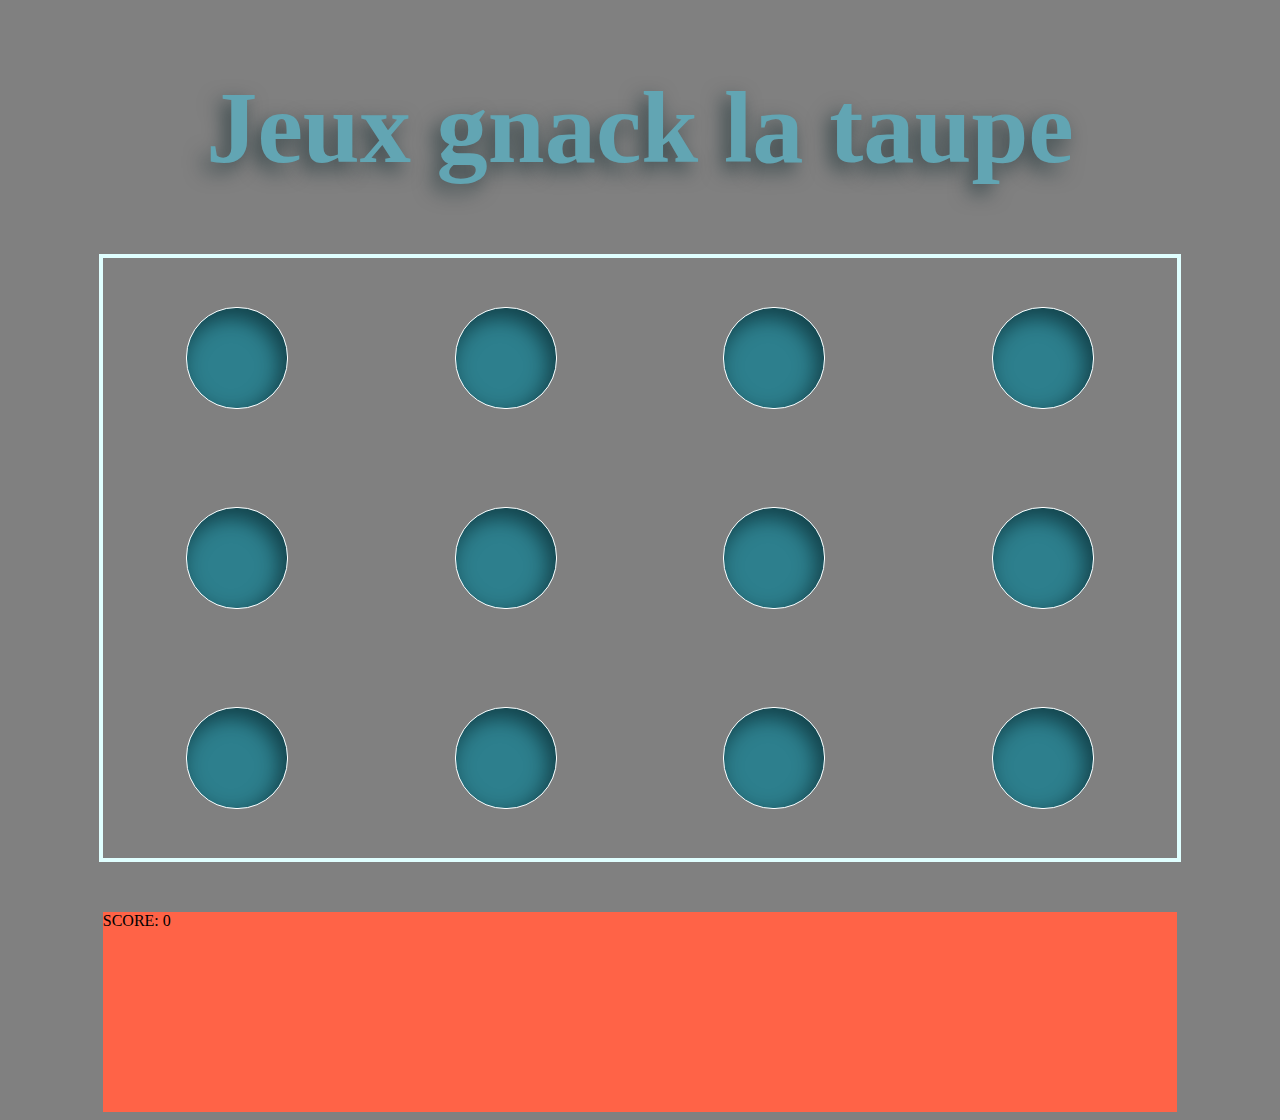
<file: Jeux/index.html>
<!DOCTYPE html>
<html lang="fr">

<head>
    <script defer src="scipt.js"></script>
    <link rel="stylesheet" href="assets/css/style.css">
    <meta charset="UTF-8">
    <meta http-equiv="X-UA-Compatible" content="IE=edge">
    <meta name="viewport" content="width=device-width, initial-scale=1.0">
    <title>Jeux TimeOut Interval</title>
</head>

<body>
    <header>
        <h1>Jeux gnack la taupe</h1>
    </header>
    <main>
        <section class="gameWhackaMole">
            <div class="top_left"></div>
            <div class="top_center__left"></div>
            <div class="top_center__right"></div>
            <div class="top_right"></div>
            <div class="middle_left"></div>
            <div class="middle_center__left"></div>
            <div class="middle_center__right"></div>
            <div class="middle_right"></div>
            <div class="botrom_left"></div>
            <div class="bottom_center__left"></div>
            <div class="bottom_center__right"></div>
            <div class="bottom_right"></div>
        </section>
        <section class="score"><span>SCORE: 0</span></section>
    </main>

</body>

</html>
</file>
<file: Jeux/assets/css/style.css>
body {
  transition: all 0.5s;
  background-color: grey;
}
body header h1 {
  text-align: center;
  font-size: 8vw;
  color: #62a5b3;
  text-shadow: -6px 8px 20px rgba(3, 30, 35, 0.6117647059);
}
body .scorePoint {
  transition: all 0.5s;
  background-color: green;
}
body .gameWhackaMole {
  text-align: center;
  display: grid;
  grid-template-columns: 20% 20% 20% 20%;
  grid-template-rows: 30% 30% 30%;
  justify-content: space-around;
  justify-items: center;
  align-content: space-around;
  align-items: center;
  width: 85%;
  height: 600px;
  border: solid lightcyan 4px;
  margin: auto;
}
body .gameWhackaMole div {
  background-color: #2d7f8d;
  border: 1px solid #fff;
  box-shadow: inset -6px 8px 20px 2px rgba(3, 30, 35, 0.6117647059);
  border-radius: 50px;
  height: 100px;
  width: 100px;
}
body .gameWhackaMole .selected {
  cursor: pointer;
  background-color: #bc3624;
}
body .score {
  background-color: tomato;
  width: 85%;
  height: 200px;
  margin: auto;
  margin-top: 50px;
}/*# sourceMappingURL=style.css.map */
</file>
